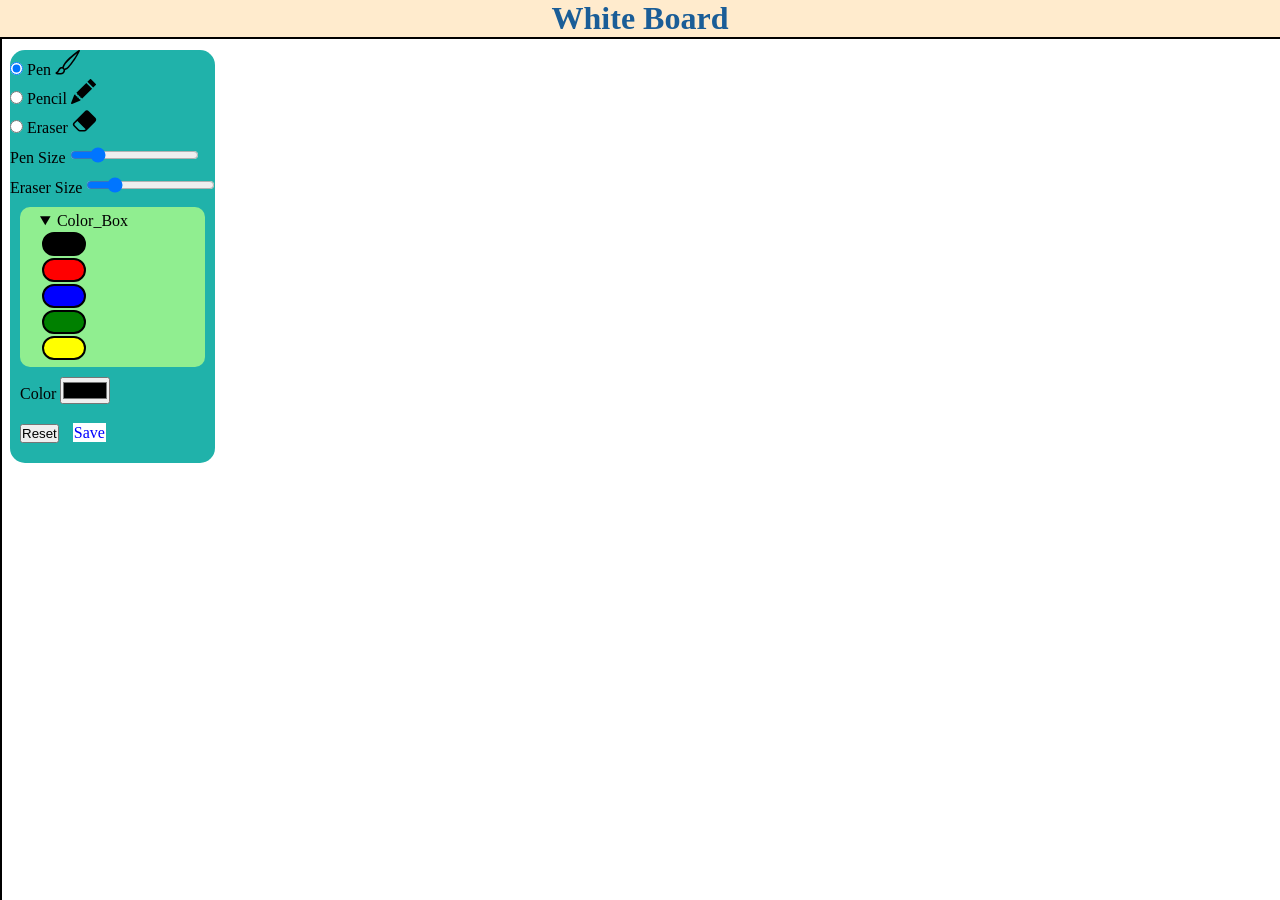
<file: index.html>
<!DOCTYPE html>
<html lang="en">

<head>
  <meta charset="UTF-8">
  <meta http-equiv="X-UA-Compatible" content="IE=edge">
  <meta name="viewport" content="width=device-width, initial-scale=1.0">
  <title>Canvas</title>
  <meta name="viewport" content="width=device-width, initial-scale=1">
  <script defer src="./script.js"></script>
  <link rel="stylesheet" href="./style.css">
</head>

<body>


<header>
  <h1>White Board</h1>
</header>
<canvas id="canvas"></canvas>
<div class="control">
  <div class="button">
    <div>
      <input type="radio" name="pen-type" id="pen" value="pen" checked>
      <label for="pen">Pen
        <svg xmlns="http://www.w3.org/2000/svg" width="25" height="25" fill="currentColor" class="bi bi-brush"
             viewBox="0 0 16 16">
          <path d="M15.825.12a.5.5 0 0 1 .132.584c-1.53 3.43-4.743 8.17-7.095 10.64a6.067 6.067 0 0 1-2.373 1.534c-.018.227-.06.538-.16.868-.201.659-.667 1.479-1.708 1.74a8.118 8.118 0 0 1-3.078.132 3.659 3.659 0 0 1-.562-.135 1.382 1.382 0 0 1-.466-.247.714.714 0 0 1-.204-.288.622.622 0 0 1 .004-.443c.095-.245.316-.38.461-.452.394-.197.625-.453.867-.826.095-.144.184-.297.287-.472l.117-.198c.151-.255.326-.54.546-.848.528-.739 1.201-.925 1.746-.896.126.007.243.025.348.048.062-.172.142-.38.238-.608.261-.619.658-1.419 1.187-2.069 2.176-2.67 6.18-6.206 9.117-8.104a.5.5 0 0 1 .596.04zM4.705 11.912a1.23 1.23 0 0 0-.419-.1c-.246-.013-.573.05-.879.479-.197.275-.355.532-.5.777l-.105.177c-.106.181-.213.362-.32.528a3.39 3.39 0 0 1-.76.861c.69.112 1.736.111 2.657-.12.559-.139.843-.569.993-1.06a3.122 3.122 0 0 0 .126-.75l-.793-.792zm1.44.026c.12-.04.277-.1.458-.183a5.068 5.068 0 0 0 1.535-1.1c1.9-1.996 4.412-5.57 6.052-8.631-2.59 1.927-5.566 4.66-7.302 6.792-.442.543-.795 1.243-1.042 1.826-.121.288-.214.54-.275.72v.001l.575.575zm-4.973 3.04.007-.005a.031.031 0 0 1-.007.004zm3.582-3.043.002.001h-.002z"/>
        </svg>
        <i class="fa fa-paint-brush"></i>
      </label>
    </div>

    <div>
      <input type="radio" name="pen-type" id="pencil" value="pencil">
      <label for="pencil">Pencil
        <svg xmlns="http://www.w3.org/2000/svg" width="25" height="25" fill="currentColor" class="bi bi-pencil-fill"
             viewBox="0 0 16 16">
          <path d="M12.854.146a.5.5 0 0 0-.707 0L10.5 1.793 14.207 5.5l1.647-1.646a.5.5 0 0 0 0-.708l-3-3zm.646 6.061L9.793 2.5 3.293 9H3.5a.5.5 0 0 1 .5.5v.5h.5a.5.5 0 0 1 .5.5v.5h.5a.5.5 0 0 1 .5.5v.5h.5a.5.5 0 0 1 .5.5v.207l6.5-6.5zm-7.468 7.468A.5.5 0 0 1 6 13.5V13h-.5a.5.5 0 0 1-.5-.5V12h-.5a.5.5 0 0 1-.5-.5V11h-.5a.5.5 0 0 1-.5-.5V10h-.5a.499.499 0 0 1-.175-.032l-.179.178a.5.5 0 0 0-.11.168l-2 5a.5.5 0 0 0 .65.65l5-2a.5.5 0 0 0 .168-.11l.178-.178z"/>
        </svg>
        <i class="bi bi-pencil-fill"></i>
      </label>
    </div>
    <div>
      <input type="radio" name="pen-type" id="eraser" value="eraser">
      <label for="eraser">Eraser
        <svg xmlns="http://www.w3.org/2000/svg" width="25" height="25" fill="currentColor" class="bi bi-eraser-fill"
             viewBox="0 0 16 16">
          <path d="M8.086 2.207a2 2 0 0 1 2.828 0l3.879 3.879a2 2 0 0 1 0 2.828l-5.5 5.5A2 2 0 0 1 7.879 15H5.12a2 2 0 0 1-1.414-.586l-2.5-2.5a2 2 0 0 1 0-2.828l6.879-6.879zm.66 11.34L3.453 8.254 1.914 9.793a1 1 0 0 0 0 1.414l2.5 2.5a1 1 0 0 0 .707.293H7.88a1 1 0 0 0 .707-.293l.16-.16z"/>
        </svg>
        <i class="fa fa-eraser"></i>
      </label>
    </div>
  </div>

  <div class="size">
    <label for="pen-size">Pen Size</label>
    <input type="range" id="pen-size" min="1" max="50" size="30px">
  </div>
  <div class="size">
    <label for="eraser-size">Eraser Size</label>
    <input type="range" id="eraser-size" min="1" max="50" size="30px">
  </div>

  <section class="col">
    <details open>
      <summary>Color_Box</summary>
      <div class="color-field" style="background-color: black;"></div>
      <div class="color-field" style="background-color: red;"></div>
      <div class="color-field" style="background-color:blue;"></div>
      <div class="color-field" style="background-color: green;"></div>
      <div class="color-field" style="background-color: yellow;"></div>
    </details>
  </section>

  <div class="color" style="margin-left: 10px;">
    <label for="pen-color">Color</label>
    <input type="color" style="font-size: 20px;" id="pen-color" value="#000">
  </div>
  <div class="actions" style="margin-left: 10px;">
    <button id="reset-canvas">Reset</button>
    <a id="save-canvas">Save</a>
  </div>
</div>


</body>
</html>
</file>
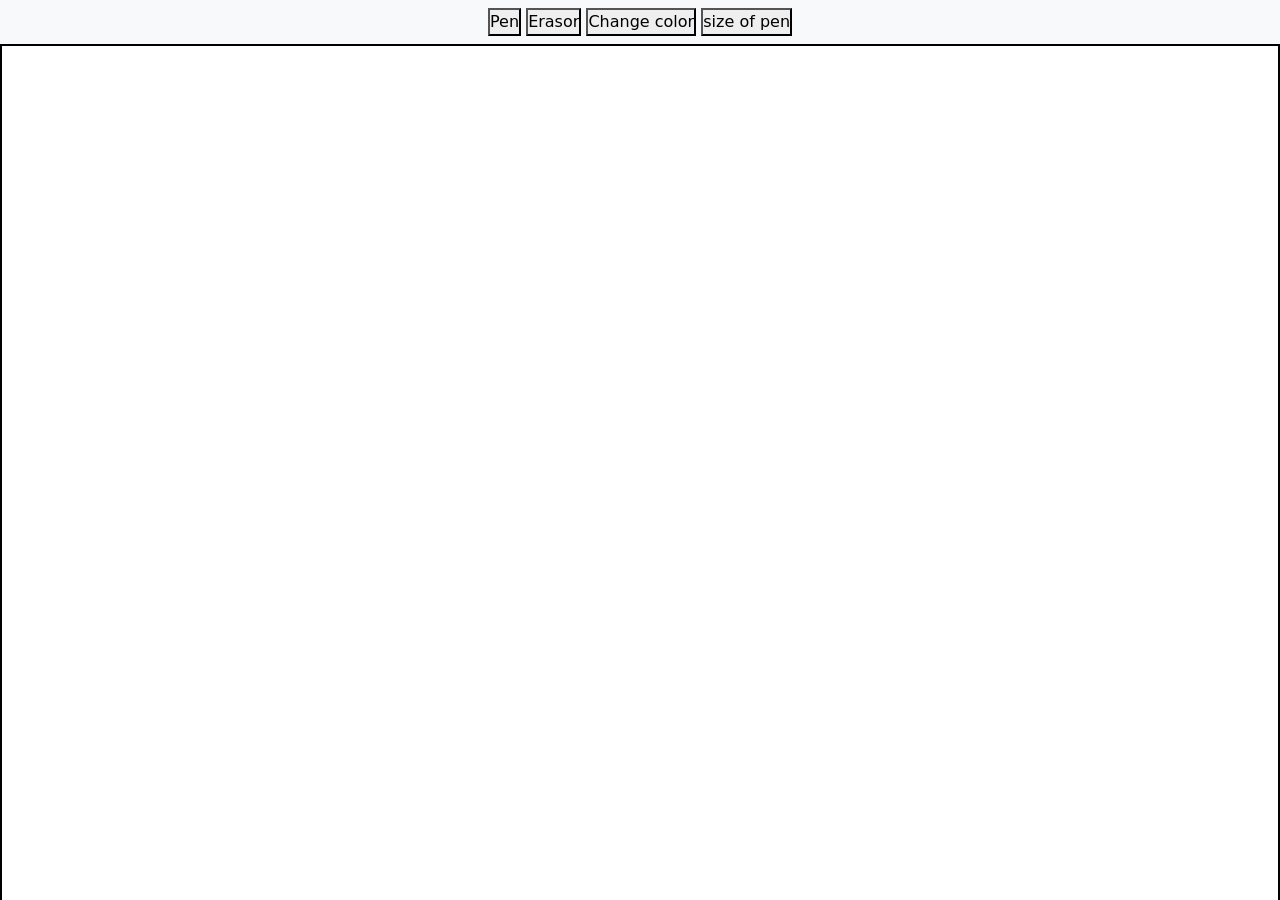
<file: ind1.html>
<!DOCTYPE html>
<html lang="en">
  <head>
    <meta charset="UTF-8" />
    <meta http-equiv="X-UA-Compatible" content="IE=edge" />
    <meta name="viewport" content="width=device-width, initial-scale=1.0" />
    <link
      href="https://cdn.jsdelivr.net/npm/bootstrap@5.0.2/dist/css/bootstrap.min.css"
      rel="stylesheet"
      integrity="sha384-EVSTQN3/azprG1Anm3QDgpJLIm9Nao0Yz1ztcQTwFspd3yD65VohhpuuCOmLASjC"
      crossorigin="anonymous"
    />
    <link rel="stylesheet" href="./style.css" />
    <title>Canvas</title>
  </head>
  <body>
    <nav class="navbar navbar-light bg-light mynav">
      <form class="form-inline mx-auto">
        <button class="" type="button">Pen</button>
        <button class="" type="button">Erasor</button>
        <button class="" type="button">Change color</button>
        <button class="" type="button">size of pen</button>
      </form>
    </nav>
    <canvas id="canvas"></canvas>

    <script src="script.js"></script>
    <script
      src="https://cdn.jsdelivr.net/npm/bootstrap@5.0.2/dist/js/bootstrap.bundle.min.js"
      integrity="sha384-MrcW6ZMFYlzcLA8Nl+NtUVF0sA7MsXsP1UyJoMp4YLEuNSfAP+JcXn/tWtIaxVXM"
      crossorigin="anonymous"
    ></script>
  </body>
</html>
</file>
<file: style.css>
*{
  margin: 0;
  padding: 0;
}
header{
  background-color: blanchedalmond;
  text-align: center;
  font-size: xx-larger;
  height: 20%;
  width: auto;
}
h1{
  
  color:rgb(26, 93, 151);
  font-family: 'Festive', cursive;
  
}
body{
  margin: 0;
  padding: 0;
  box-sizing: border-box;
  display: relative;
}
#canvas{
  border: 2px solid black;
  height: 100%;
  width: 100%;
  cursor: crosshair;
  position: fixed;
}
.control{

  position: absolute;
   left: 10px; 
  top: 50px; 
  background-color:lightseagreen;
  border-radius: 15px;
}
.color-field{
  height: 20px;
  width: 20px;
  border-radius: 50px;
  margin: 2px;
  border: 2px solid black;
  padding-left: 20px;
}
.size{
  margin: 10px 0px;
  padding-top: 10px 0px;
}
.actions{
  margin: 10px 0px;
  padding: 10px 0px;
}
#reset-canvas,save-canvas{
  margin-right: 10px;
}
.color{
  margin-top: 10px;
}
.col{
  border: lightblue;
  border-radius: 10px;
  background-color: lightgreen;
  margin-left: 10px;
  margin-right: 10px;
  padding:5px 0px 5px 20px;
}
.but{
  font-size:10px;
  background-color: lightslategrey;
  border-radius: 7px;
}
#line{
  background-color: lightslategrey;
  border-radius: 5px;
  width: auto;
}
#save-canvas{
  color: blue;
  background-color: white;
  padding: 1px;
  text-decoration: none;
}
</file>
